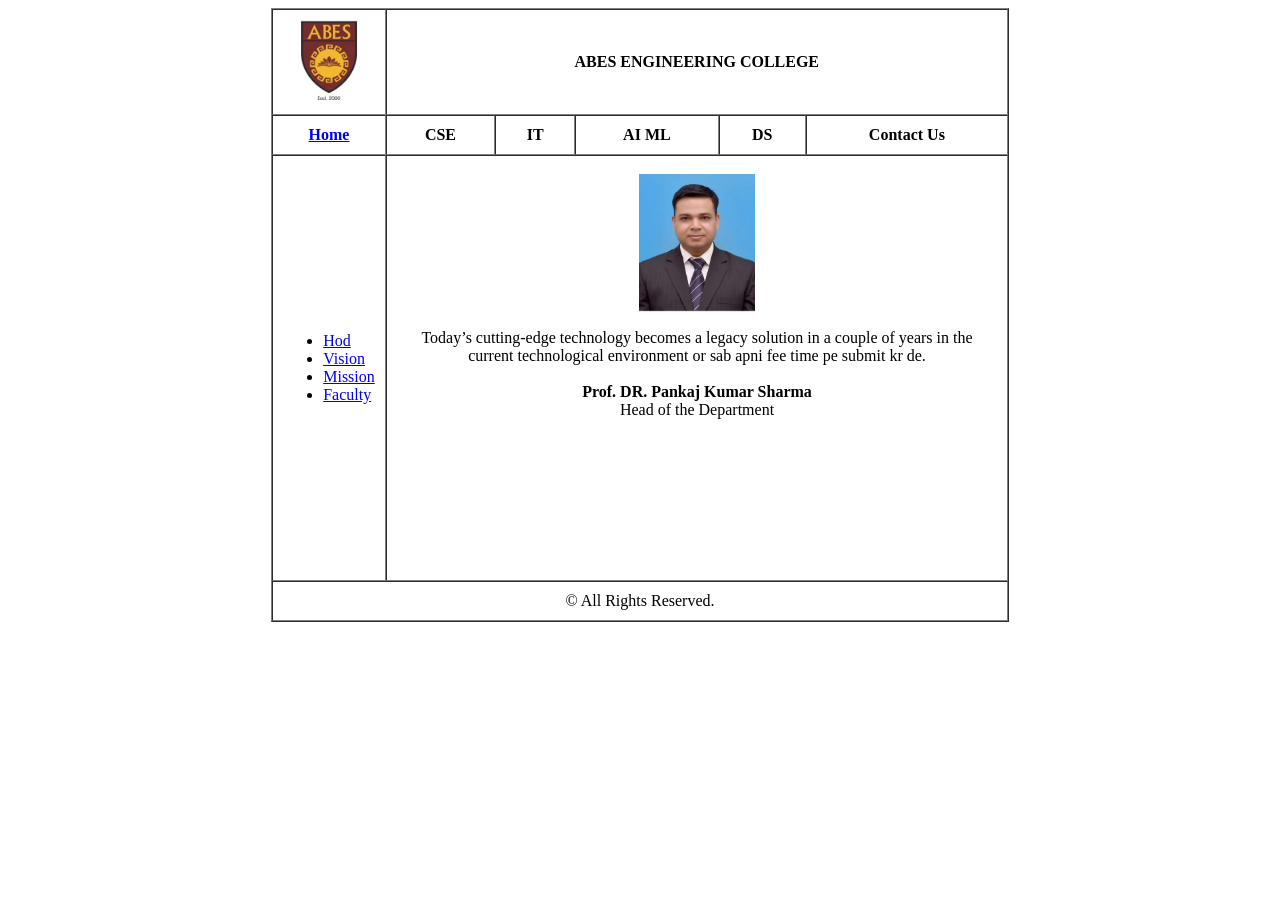
<file: index.html>
<!DOCTYPE html>
<html lang="en">
<head>
    <meta charset="UTF-8">
    <meta name="viewport" content="width=device-width, initial-scale=1.0">
    <title>ABES Engineering College</title>
</head>
<body>

<table border="1" cellspacing="0" cellpadding="10" style="margin:auto;">
    <thead>
        <tr>
            <th>
                <img src="logo.jfif" width="80" alt="College Logo">
            </th>
            <th colspan="5">ABES ENGINEERING COLLEGE</th>
        </tr>
        <tr>
            <th><a href="https://www.abes.ac.in/">Home</a></th>
            <th>CSE</th>
            <th>IT</th>
            <th>AI ML</th>
            <th>DS</th>
            <th>Contact Us</th>
        </tr>
    </thead>

    <!-- <td><img src="hod.webp" style="width: 60px;"></td> -->
    <tbody>
        <tr>
            <td>
                <ul>
                <li><a href="hod.html" target="contentFrame">Hod</a></li>
                <li><a href="vision.html" target="contentFrame">Vision</a></li>
                <li><a href="mission.html" target="contentFrame">Mission</a></li>
                <li><a href="faculty.html" target="contentFrame">Faculty</a></li>
            </ul>
            </td>
             <td colspan="6">
                <iframe
                    name="contentFrame"
                    width="600"
                    height="400"
                    src="hod.html"
                    frameborder="0">
                </iframe>
            </td>
        </tr>
        <tr>
            <td colspan="6" align="center">
                © All Rights Reserved.
            </td>
        </tr>
    </tbody>
</table>

</body>
</html>
</file>
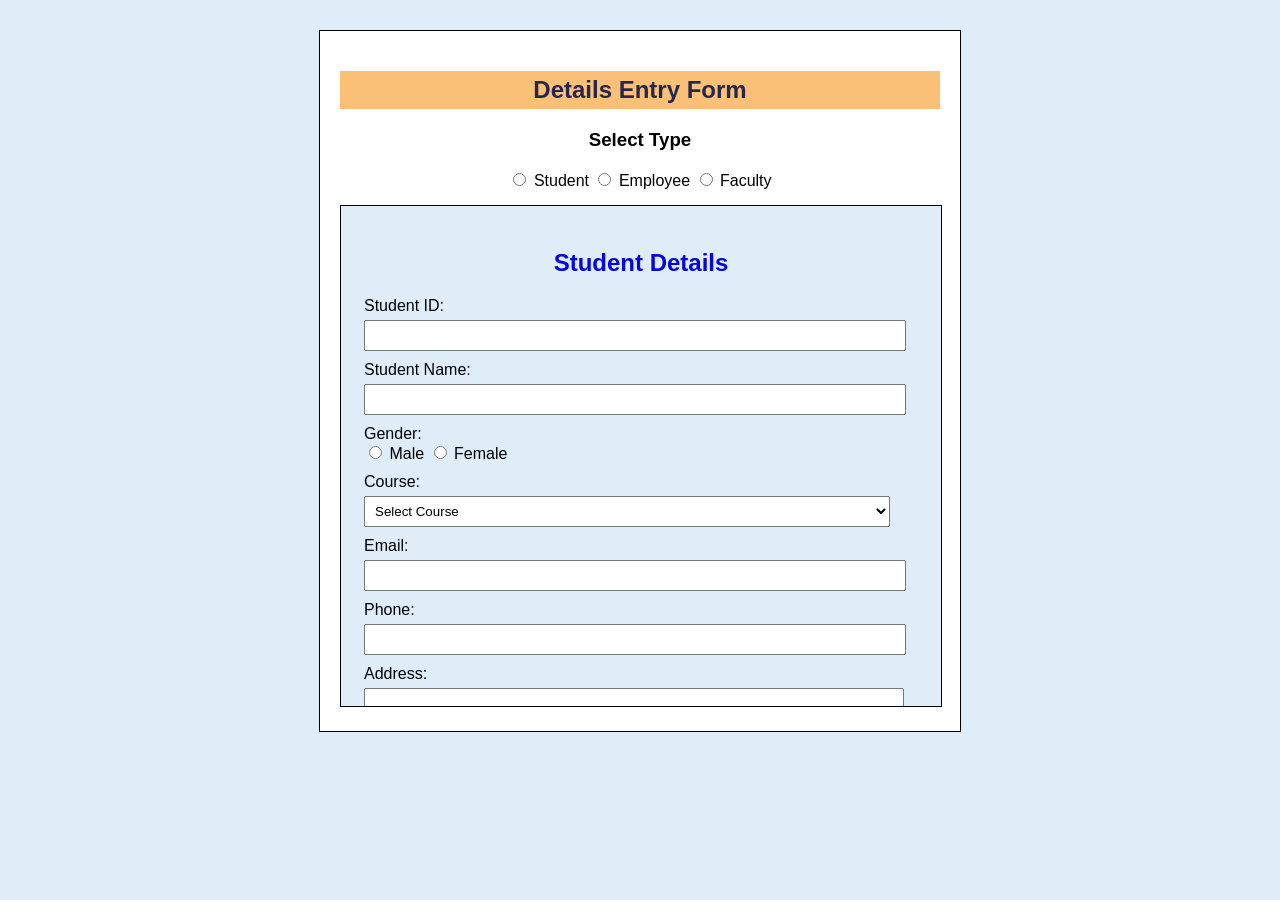
<file: LAB02/index.html>
<!DOCTYPE html>
<html>
<head>
    <title>Details Entry Form</title>
    <link rel="stylesheet" href="style.css">
</head>

<body>

    <div class="container">
        <h2 style="background-color: rgb(250, 193, 118); padding: 5px;">Details Entry Form</h2>

        <h3>Select Type</h3>

        <div class="selection">
            <input type="radio" name="type" onclick="showForm('student.html')">
            Student

            <input type="radio" name="type" onclick="showForm('employee.html')">
            Employee

            <input type="radio" name="type" onclick="showForm('faculty.html')">
            Faculty
        </div>

        <iframe id="formFrame" src="student.html"></iframe>
    </div>

    <script>
        function showForm(page) {
            document.getElementById("formFrame").src = page;
        }
    </script>

</body>
</html>
</file>
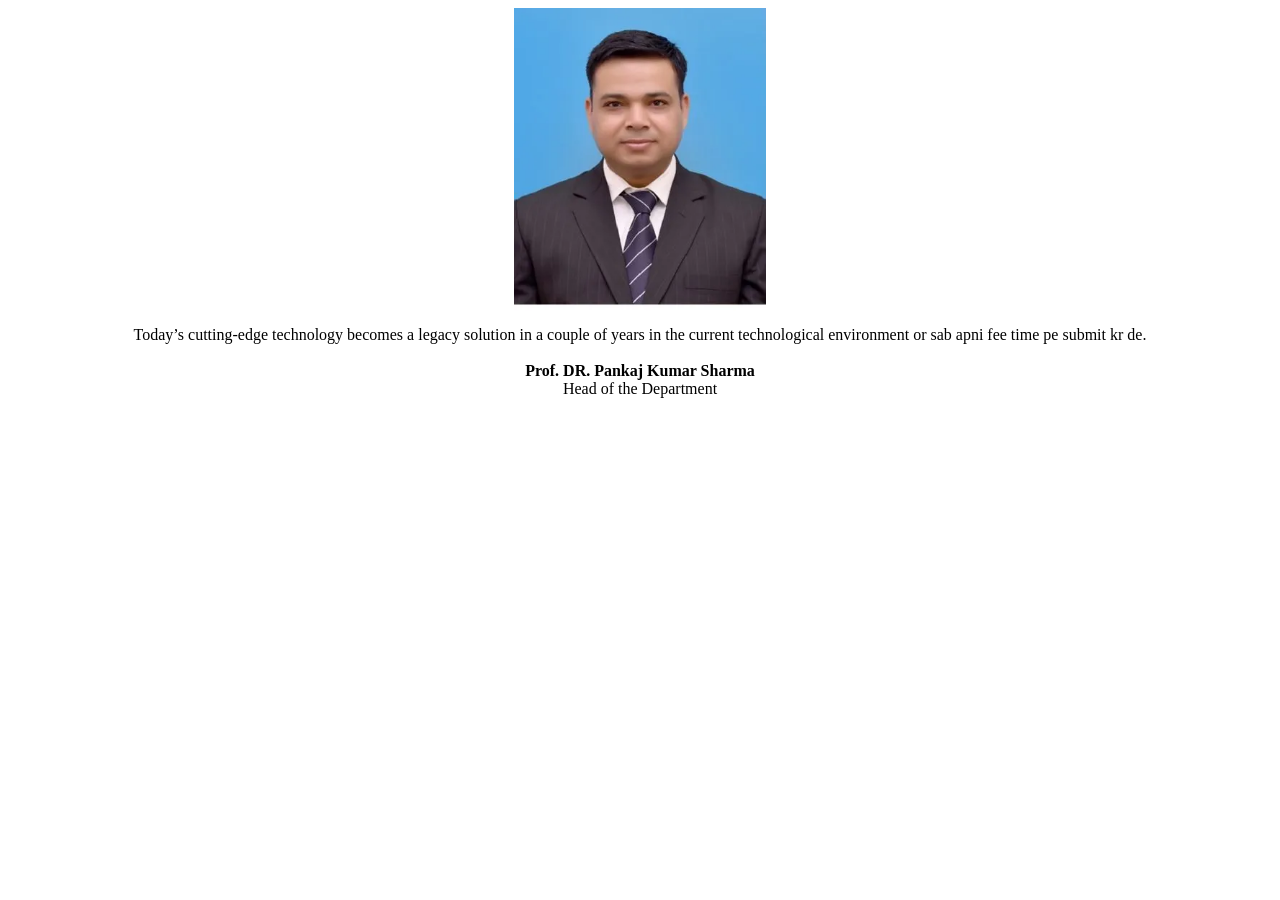
<file: hod.html>
<!DOCTYPE html>
<html lang="en">
<head>
    <meta charset="UTF-8">
    <meta name="viewport" content="width=<device-width>, initial-scale=1.0">
    <title>Document</title>
</head>
<body>
  <div style="text-align: center;">
    <img src="hod.webp" alt="HOD" style="width: 20%; display: block; margin: 0 auto 15px auto;">

    <p style="margin: 0;">
        Today’s cutting-edge technology becomes a legacy solution in a couple of years in the current technological environment or sab apni fee time pe submit kr de.
        <br><br>
        <strong>Prof. DR. Pankaj Kumar Sharma</strong><br>
        Head of the Department
    </p>
</div>
</body>
</html>
</file>
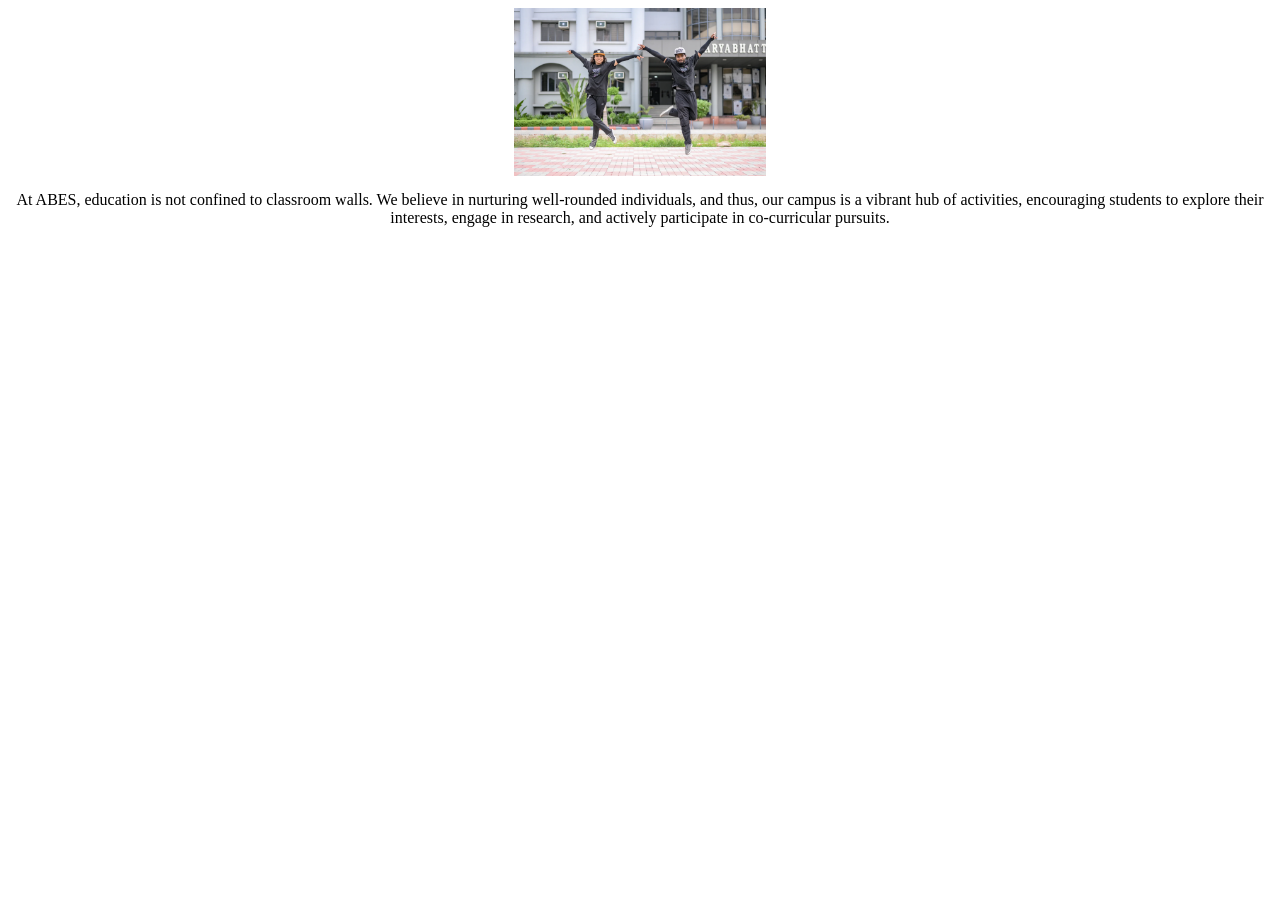
<file: LAB01/mission.html>
<!DOCTYPE html>
<html lang="en">
<head>
    <meta charset="UTF-8">
    <meta name="viewport" content="width=device-width, initial-scale=1.0">
    <title>Document</title>
</head>
<body>
       <div style="text-align: center;">
    <img src="1.webp" alt="HOD" style="width: 20%; display: block; margin: 0 auto 15px auto;">

    <p style="margin: 0;">
    At ABES, education is not confined to classroom walls. We believe in nurturing well-rounded individuals, and thus, our campus is a vibrant hub of activities, encouraging students to explore their interests, engage in research, and actively participate in co-curricular pursuits.    
    </p>
</div>
</body>
</html>
</file>
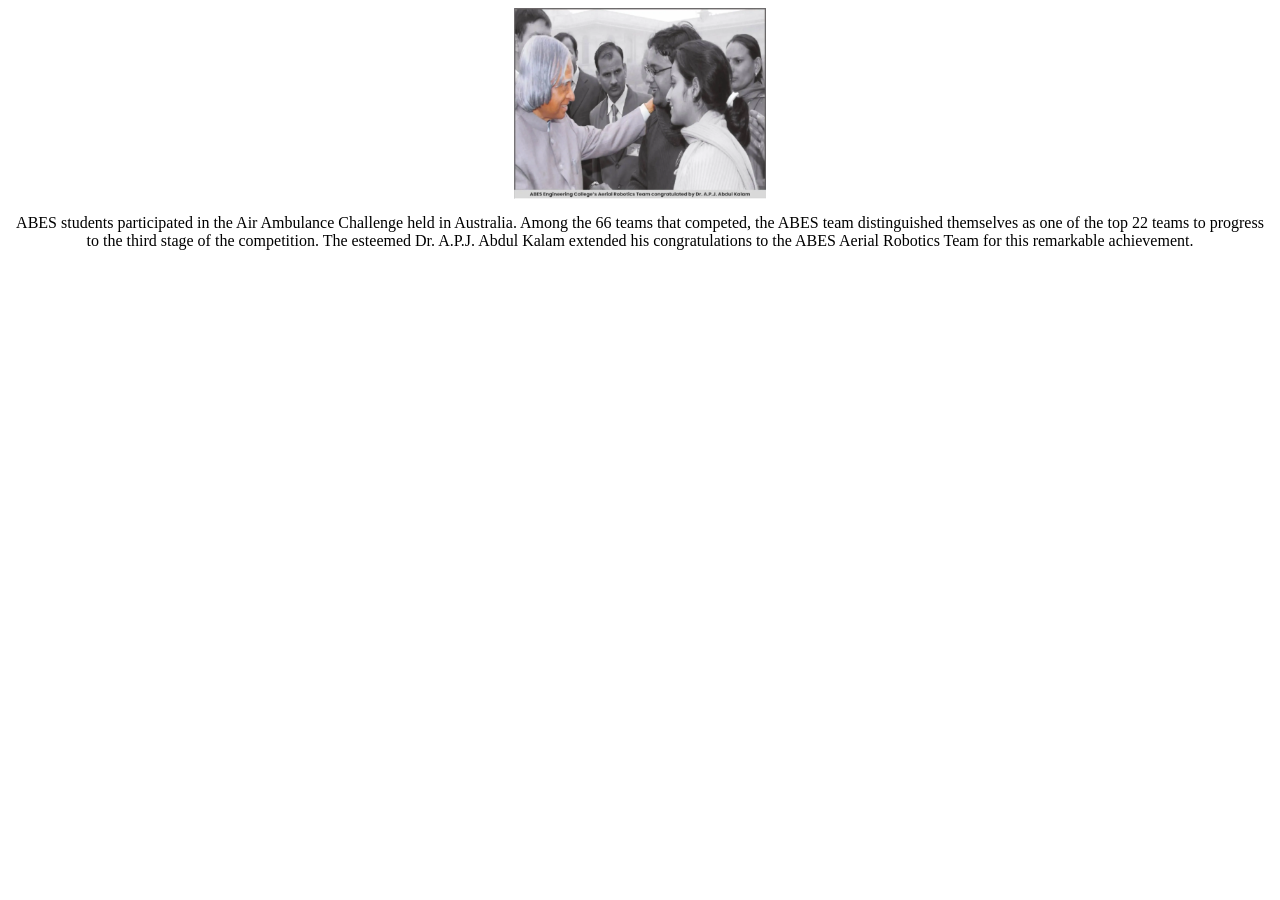
<file: LAB01/vision.html>
<!DOCTYPE html>
<html lang="en">
<head>
    <meta charset="UTF-8">
    <meta name="viewport" content="width=device-width, initial-scale=1.0">
    <title>Document</title>
</head>
<body>
    <div style="text-align: center;">
    <img src="apj.webp" alt="HOD" style="width: 20%; display: block; margin: 0 auto 15px auto;">

    <p style="margin: 0;">
        ABES students participated in the Air 
        Ambulance Challenge held in Australia. 
        Among the 66 teams that competed,  the ABES  
        team distinguished themselves as one of the top 22 teams to progress to the third stage of the competition. The esteemed Dr. A.P.J. Abdul Kalam extended his congratulations to the ABES Aerial Robotics Team for this remarkable achievement.
    </p>
</div>
</body>
</html>
</file>
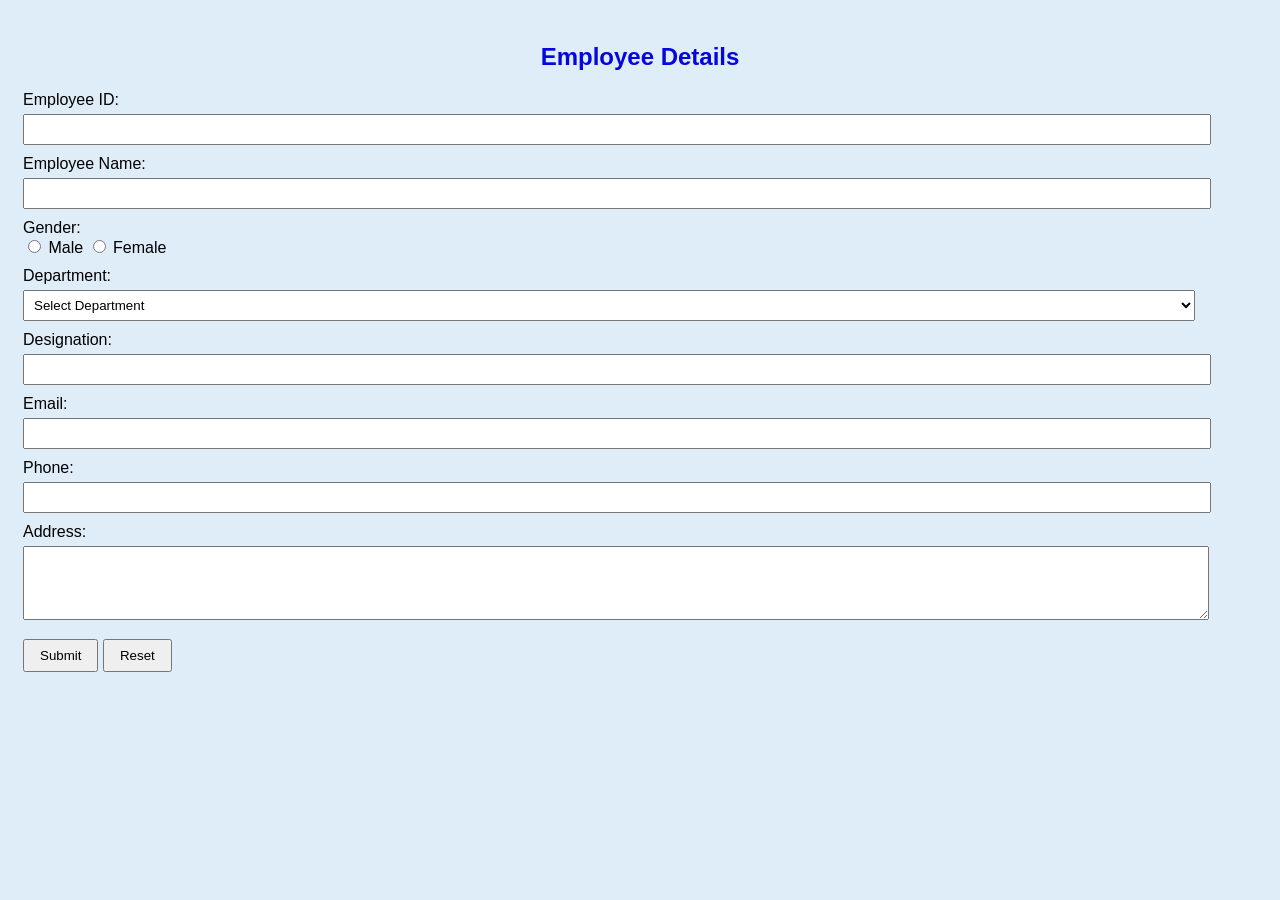
<file: LAB02/employee.html>
<!DOCTYPE html>
<html>
<head>
    <title>Employee Details</title>
    <link rel="stylesheet" href="style.css">
</head>

<body>

    <div class="form">
        <h2>Employee Details</h2>

        <label>Employee ID:</label>
        <input type="text">

        <label>Employee Name:</label>
        <input type="text">

        <label>Gender:</label>
        <input type="radio" name="gender"> Male
        <input type="radio" name="gender"> Female

        <label>Department:</label>
        <select>
            <option>Select Department</option>
            <option>HR</option>
            <option>IT</option>
            <option>Finance</option>
            <option>Sales</option>
            <option>Marketing</option>
        </select>

        <label>Designation:</label>
        <input type="text">

        <label>Email:</label>
        <input type="email">

        <label>Phone:</label>
        <input type="text">

        <label>Address:</label>
        <textarea></textarea>

        <input type="submit" value="Submit">
        <input type="reset" value="Reset">
    </div>

</body>
</html>
</file>
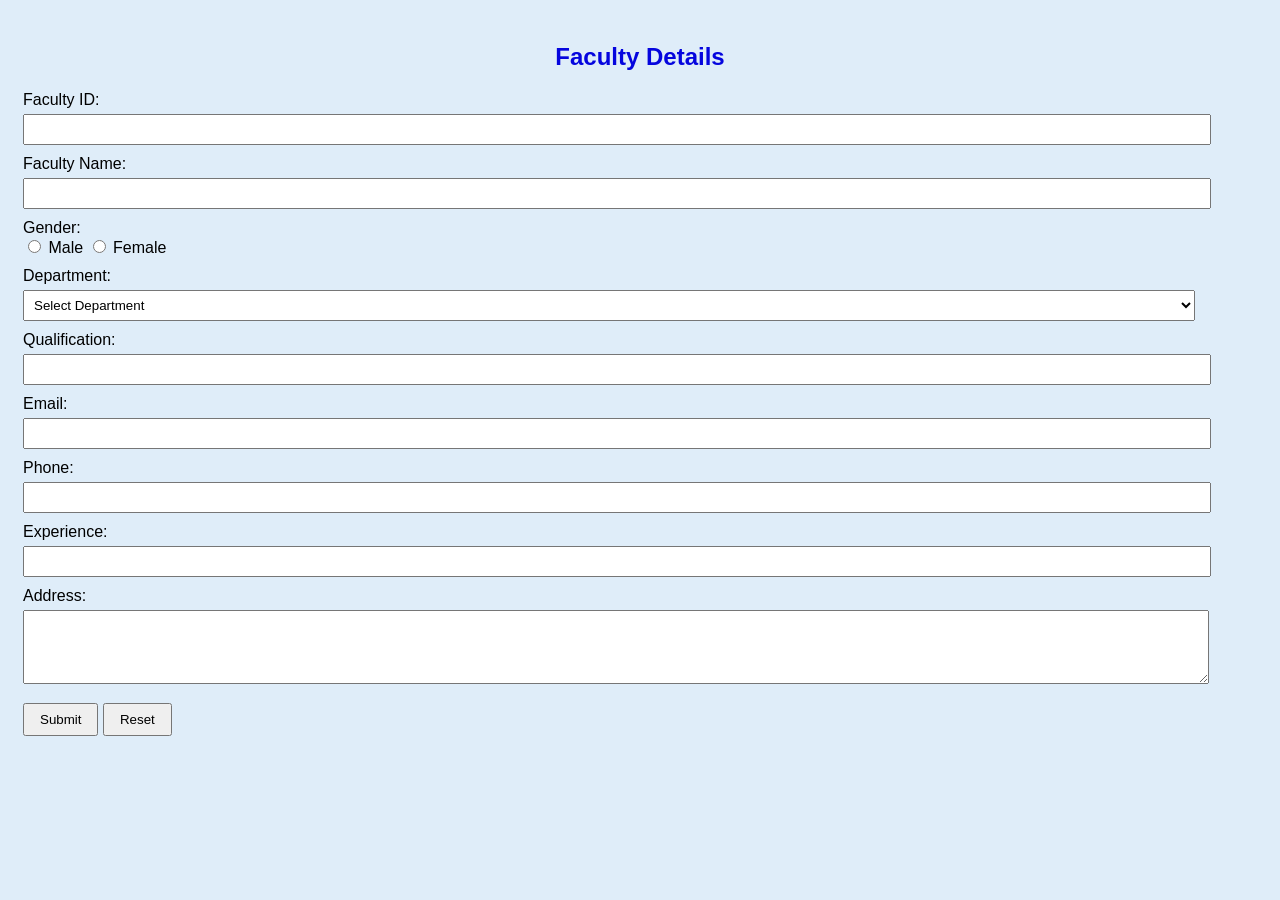
<file: LAB02/faculty.html>
<!DOCTYPE html>
<html>
<head>
    <title>Faculty Details</title>
    <link rel="stylesheet" href="style.css">
</head>

<body>

    <div class="form">
        <h2>Faculty Details</h2>

        <label>Faculty ID:</label>
        <input type="text">

        <label>Faculty Name:</label>
        <input type="text">

        <label>Gender:</label>
        <input type="radio" name="gender"> Male
        <input type="radio" name="gender"> Female

        <label>Department:</label>
        <select>
            <option>Select Department</option>
            <option>CSE</option>
            <option>ECE</option>
            <option>EEE</option>
            <option>Mechanical</option>
            <option>Civil</option>
        </select>

        <label>Qualification:</label>
        <input type="text">

        <label>Email:</label>
        <input type="email">

        <label>Phone:</label>
        <input type="text">

        <label>Experience:</label>
        <input type="number">

        <label>Address:</label>
        <textarea></textarea>

        <input type="submit" value="Submit">
        <input type="reset" value="Reset">
    </div>

</body>
</html>
</file>
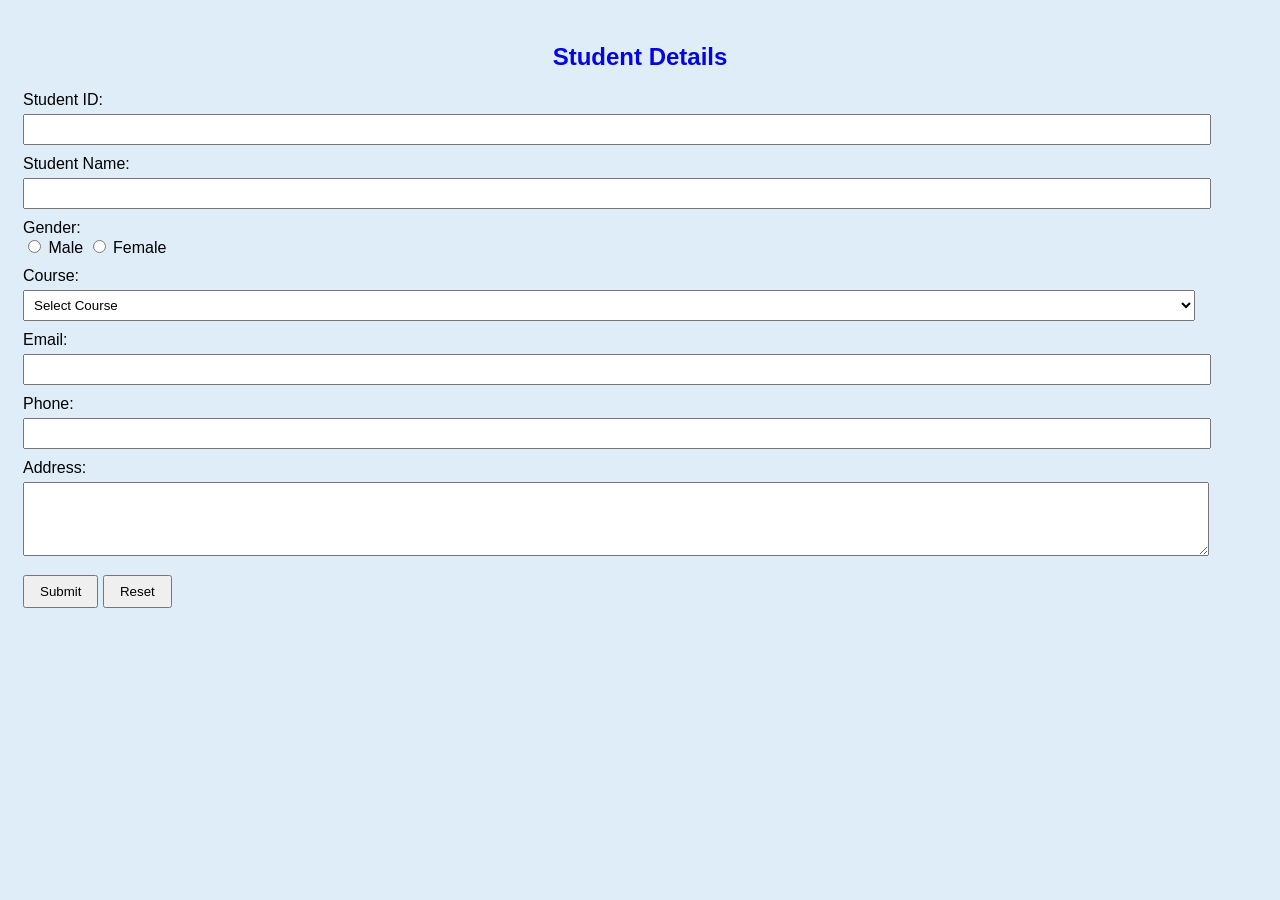
<file: LAB02/student.html>
<!DOCTYPE html>
<html>
<head>
    <title>Student Details</title>
    <link rel="stylesheet" href="style.css">
</head>

<body>

    <div class="form">
        <h2>Student Details</h2>

        <label>Student ID:</label>
        <input type="text">

        <label>Student Name:</label>
        <input type="text">

        <label>Gender:</label>
        <input type="radio" name="gender"> Male
        <input type="radio" name="gender"> Female

        <label>Course:</label>
        <select>
            <option>Select Course</option>
            <option>BCA</option>
            <option>B.Tech</option>
            <option>BBA</option>
            <option>MCA</option>
            <option>M.Tech</option>
        </select>

        <label>Email:</label>
        <input type="email">

        <label>Phone:</label>
        <input type="text">

        <label>Address:</label>
        <textarea></textarea>

        <input type="submit" value="Submit">
        <input type="reset" value="Reset">
    </div>

</body>
</html>
</file>
<file: LAB02/style.css>
body {
    font-family: Arial;
    background-color: rgb(223, 237, 249);
}

.container {
    width: 600px;
    margin: 30px auto;
    padding: 20px;
    background-color: white;
    border: 1px solid black;
}

h2 {
    text-align: center;
    color: rgb(38, 38, 80);
}

h3 {
    text-align: center;
}

.selection {
    text-align: center;
    margin: 15px;
}

iframe {
    width: 100%;
    height: 500px;
    border: 1px solid black;
}

.form {
    padding: 15px;
}

.form h2 {
    color: rgb(5, 5, 222);
}

label {
    display: block;
    margin-top: 10px;
}

input[type="text"],
input[type="email"],
input[type="number"],
select,
textarea {
    width: 95%;
    padding: 6px;
    margin-top: 5px;
}

textarea {
    height: 60px;
}

input[type="submit"],
input[type="reset"] {
    padding: 7px 15px;
    margin-top: 15px;
}
</file>
